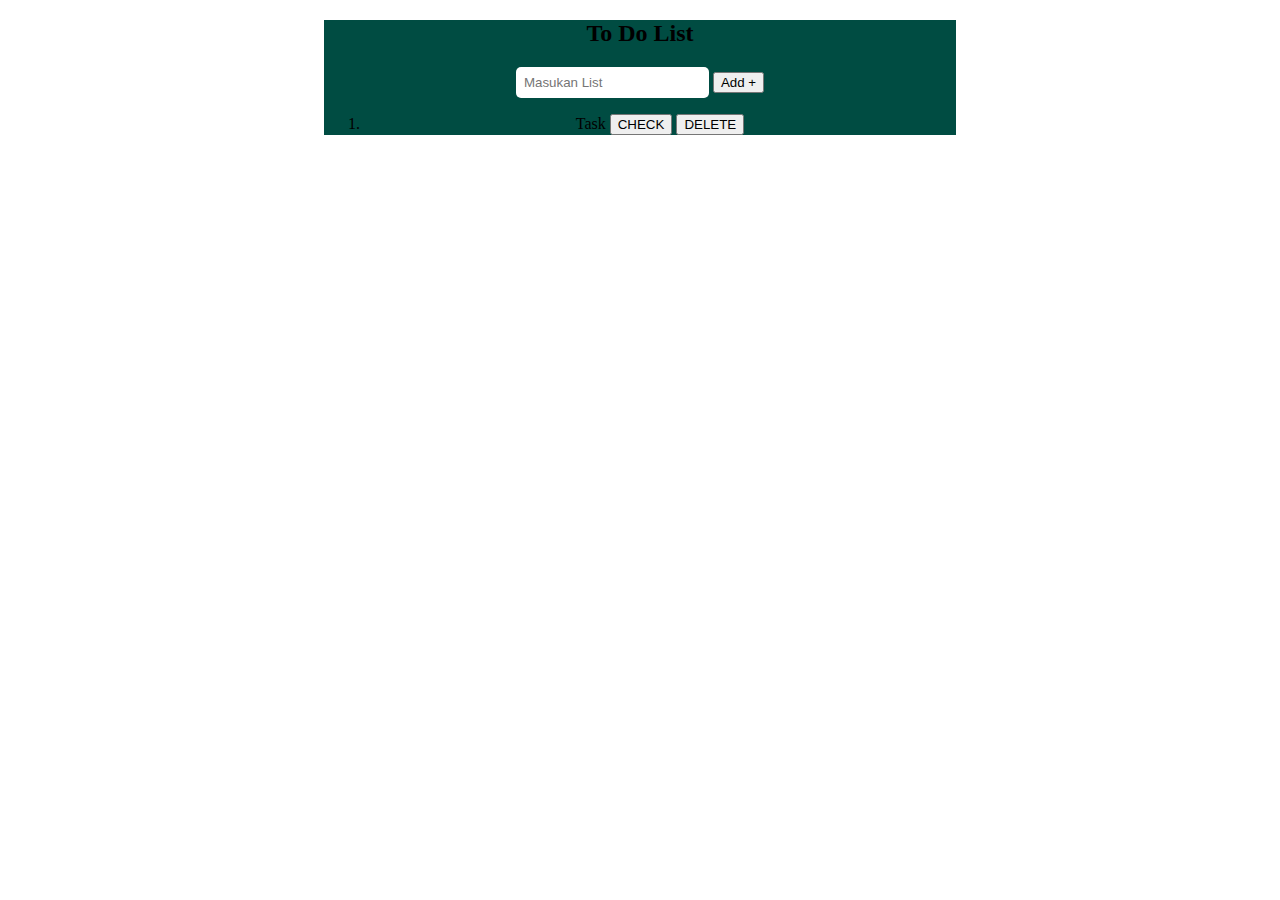
<file: index.html>
<!DOCTYPE html>
<html lang="en">
<head>
  <meta charset="UTF-8">
  <meta http-equiv="X-UA-Compatible" content="IE=edge">
  <meta name="viewport" content="width=device-width, initial-scale=1.0">
  <title>Document</title>

  <style>
    .container {
      width: 50%;
      margin: auto;
      background-color: #004C42;
      text-align: center;
    }

    input {
      padding: 8px;
      border-radius: 5px;
      border: none;
    }
  </style>

</head>
<body>
  
  <div class="container">
  
        <h2 class="text-center">To Do List</h2>
  
        <div class="add">
          <input type="text" name="" id="" placeholder="Masukan List">
          <button>Add +</button>
        </div>
        
        <ol class="list">
          <li>
            Task
            <button>CHECK</button>
            <button>DELETE</button>
          </li>
        </ol>
  
  </div>

</body>
</html>
</file>
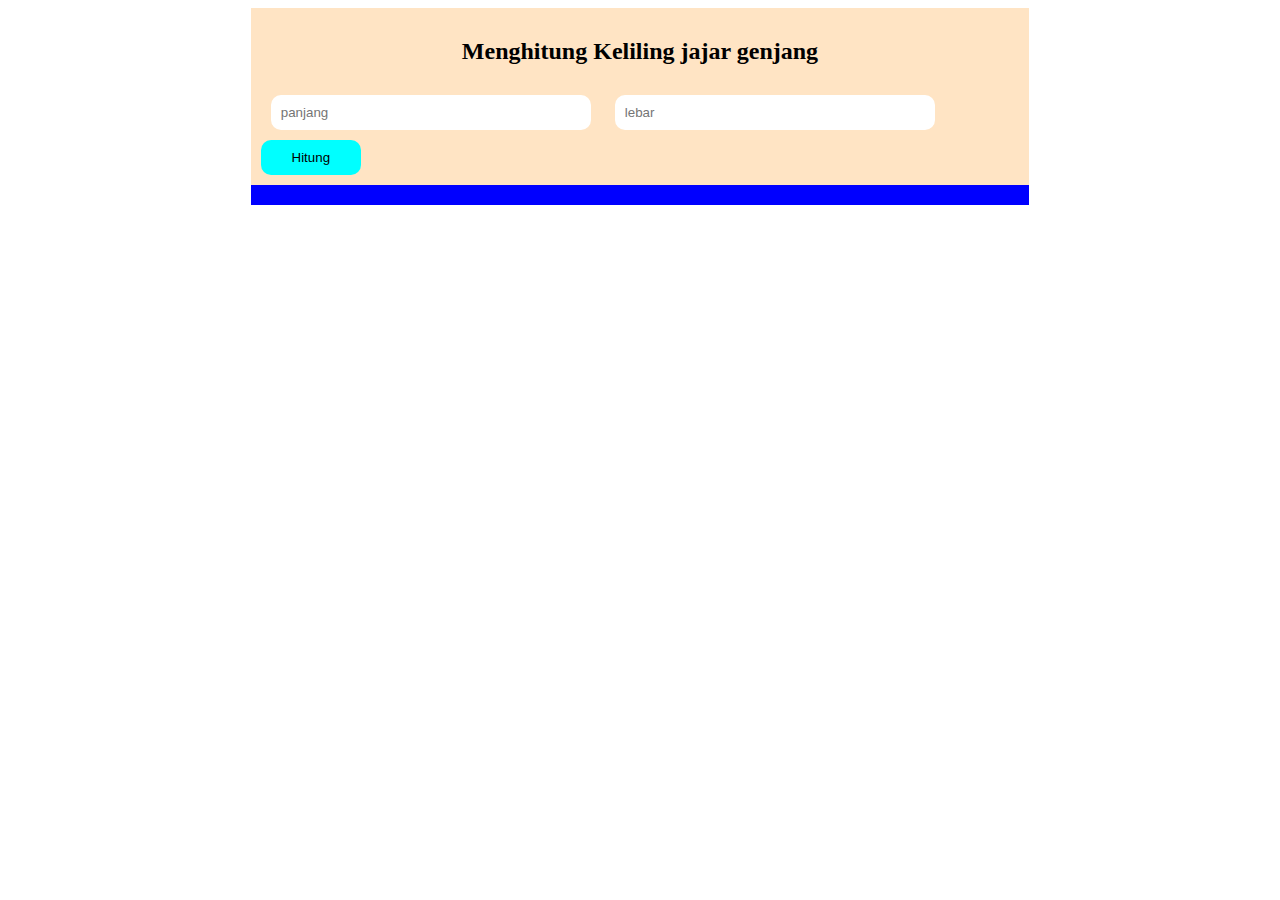
<file: keliling jajar genjang/index.html>
<!DOCTYPE html>
<html lang="en">
<head>
    <meta charset="UTF-8">
    <meta http-equiv="X-UA-Compatible" content="IE=edge">
    <meta name="viewport" content="width=device-width, initial-scale=1.0">
    <link rel="stylesheet" href="style.css">
    <title>Document</title>
</head>
<body>
    
    <div class="container">
        <h2>Menghitung Keliling jajar genjang</h2>
        <form id="jajargenjang">
            <input type="text" id="panjang" placeholder="panjang">
            <input type="text" id="lebar" placeholder="lebar">
            <button>Hitung</button>
        </form>
    </div>

    <div id="content"></div>
    
    <script src="./app.js"></script>

</body>
</html>
</file>
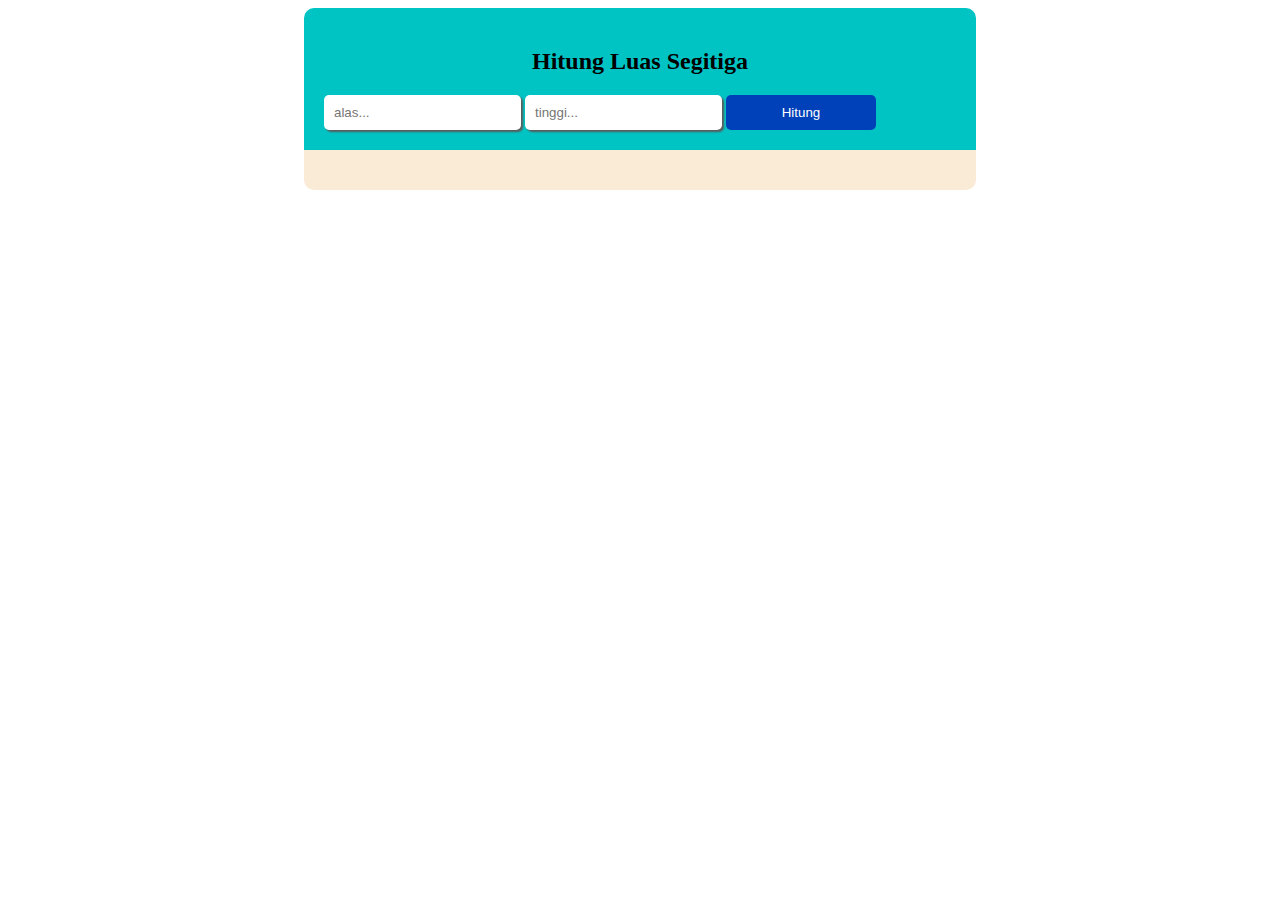
<file: latihan buat perhitungan/index.html>
<!DOCTYPE html>
<html lang="en">
<head>
    <meta charset="UTF-8">
    <meta http-equiv="X-UA-Compatible" content="IE=edge">
    <meta name="viewport" content="width=device-width, initial-scale=1.0">
    <link rel="stylesheet" href="style.css">
    <title>Document</title>
</head>
<body>
    
    <div class="container">
        <h2>Hitung Luas Segitiga</h2>
        <form id="hitungSegitiga">
            <input type="number" name="alas" id="alas" placeholder="alas...">
            <input type="number" name="tinggi" id="tinggi" placeholder="tinggi...">
            <button>Hitung</button>
        </form>
    </div>

    <div id="content"></div>

    <script src="./app.js"></script>

</body>
</html>
</file>
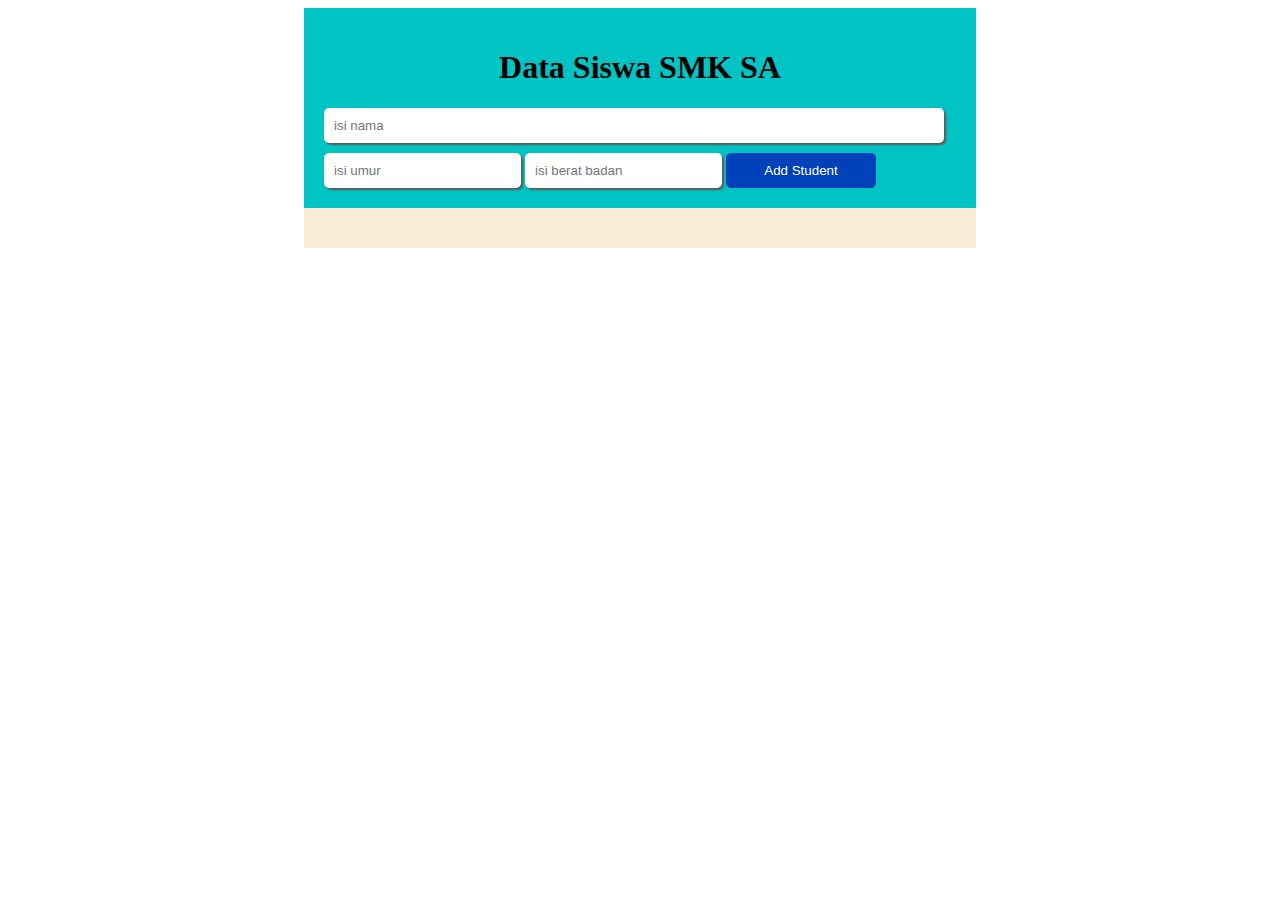
<file: local storage js/index.html>
<!DOCTYPE html>
<html lang="en">
<head>
    <meta charset="UTF-8">
    <meta http-equiv="X-UA-Compatible" content="IE=edge">
    <meta name="viewport" content="width=device-width, initial-scale=1.0">
    <link rel="stylesheet" href="style.css">
    <title>Document</title>
</head>
<body>
    
    <div class="container">

      <h1>Data Siswa SMK SA</h1>

      <form id="studentForm">
        <input type="text" name="nama" id="nama" placeholder="isi nama">
        <input type="number" name="umur" id="umur" placeholder="isi umur">
        <input type="number" name="berat" id="berat" placeholder="isi berat badan">
        <button>Add Student</button>
      </form>

    </div>

    <div class="student"></div>

    <script src="app.js"></script>

</body>
</html>
</file>
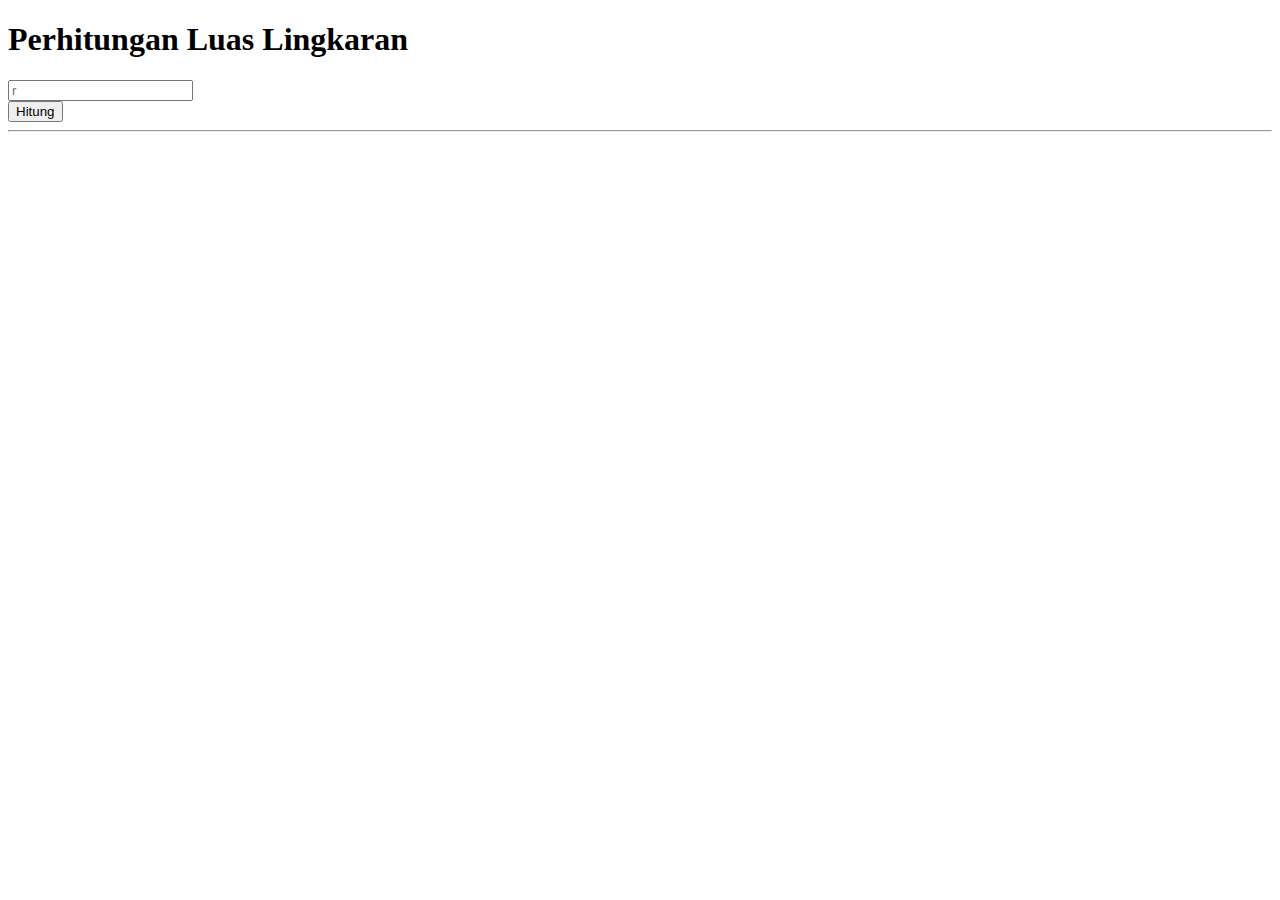
<file: perhitungan/luaslk.html>
<!DOCTYPE html>
<html lang="en">
<head>
    <meta charset="UTF-8">
    <meta http-equiv="X-UA-Compatible" content="IE=edge">
    <meta name="viewport" content="width=device-width, initial-scale=1.0">
    <title>Document</title>
</head>
<body>

    <h1>Perhitungan Luas Lingkaran</h1>

    <input type="number" id="r" placeholder="r"> <br>

    <button onclick="hitung()">Hitung</button>
    <hr>

    <h5 id="hasil"></h5>

    <script>

        function hitung() {
            let r = document.getElementById("r").value;
            let pi = 3.14;
            let luas = pi*(r*r);
            let hasil = document.getElementById("hasil");

            hasil.innerHTML = "Hasil Perhitungan Luas Lingkaran = " + luas;

        }

    </script>


</body>
</html>
</file>
<file: keliling jajar genjang/style.css>
.container {
    width: 60%;
    margin: auto;
    background-color: bisque;
    color: black;
    padding: 10px;
}

h2 {
    text-align: center;
}

input {
    width: 300px;
    margin: 10px;
    border: none;
    padding: 10px;
    border-radius: 10px;
}

button {
    width: 100px;
    padding: 10px;
    border: none;
    background-color: aqua;
    border-radius: 10px;
    cursor: pointer;
}

button:hover {
    background-color: rgb(0, 155, 155);
}

#content {
    width: 60%;
    margin: auto;
    background-color: blue;
    color: white;
    padding: 10px;
}
</file>
<file: latihan buat perhitungan/style.css>
.container {
    width: 50%;
    background-color: rgb(0, 196, 196);
    padding: 20px;
    margin: auto;
    border-radius: 10px 10px 0 0;
}

input {
    padding: 10px;
    border: none;
    box-shadow: 2px 2px 2px rgb(90, 90, 90);
    border-radius: 5px;
}

button {
    border: none;
    width: 150px;
    padding: 10px;
    border-radius: 5px;
    color: white;
    background-color: rgb(0, 64, 184);
}

h2 {
    text-align: center;
}

/* #nama {
    width: 95%;
    margin-bottom: 10px;
} */

#content {
    width: 50%;
    margin: auto;
    padding: 20px;
    background-color: antiquewhite;
    color: black;
    border-radius: 0 0 10px 10px;
}
</file>
<file: local storage js/style.css>
.container {
    width: 50%;
    background-color: rgb(0, 196, 196);
    padding: 20px;
    margin: auto;
}

input {
    padding: 10px;
    border: none;
    box-shadow: 2px 2px 2px rgb(90, 90, 90);
    border-radius: 5px;
}

button {
    border: none;
    width: 150px;
    padding: 10px;
    border-radius: 5px;
    color: white;
    background-color: rgb(0, 64, 184);
}

h1 {
    text-align: center;
}

#nama {
    width: 95%;
    margin-bottom: 10px;
}

.student {
    width: 50%;
    margin: auto;
    padding: 20px;
    background-color: antiquewhite;
    color: black;
}
</file>
